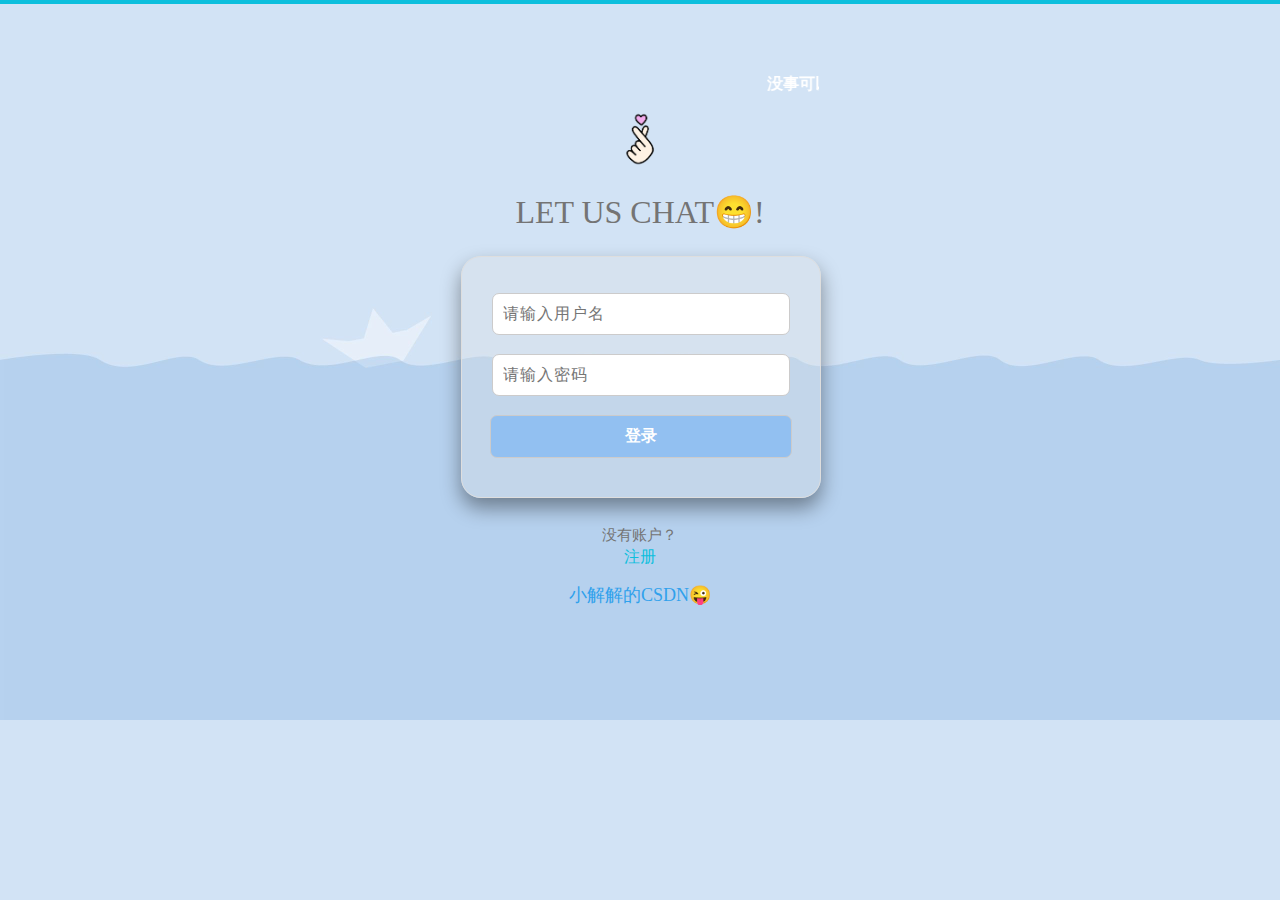
<file: chatroom_websocket/target/chatroom_websocket-1.0-SNAPSHOT/index.html>
<!DOCTYPE html>
<html>
<head>
    <meta http-equiv="Content-Type" content="text/html; charset=utf-8"/>
    <title>来唠嗑-登录</title>
    <link rel="stylesheet" href="assets/css/common_form.css"/>
    <link rel="stylesheet" href="assets/css/index.css">
    <script src="assets/js/common_form_test.js"></script>
</head>
<body>
    <header>
        <div class="header-line"></div>
    </header>
    <div class="content">
        <marquee>没事可以来唠嗑鸭~</marquee>
        <img class="content-logo" src="assets/img/bx.png" alt="logo">
        <h3 class="content-title">LET US CHAT😁!</h3>
        <!-- <p id="company-name">来唠嗑</p> -->
        <div class="content-form">
            <form method="post" action="/login" onsubmit="return submitTest()">
                <div id="change_margin_1">
                    <input class="username" type="text" name="username" placeholder="请输入用户名" onblur="oBlur_1()" onfocus="oFocus_1()">
                </div>
                <!-- input的value为空时弹出提醒 -->
                <p id="remind_1"></p>
                <div id="change_margin_2">
                    <input class="password" type="password" name="password" placeholder="请输入密码" onblur="oBlur_2()" onfocus="oFocus_2()">
                </div>
                <!-- input的value为空时弹出提醒 -->
                <p id="remind_2"></p>
                <div id="change_margin_3">
                    <input class="content-form-signup" type="submit" onclick="#" value="登录">
                </div>
            </form>
        </div>
        <div class="content-login-description">没有账户？</div>
        <div><a class="content-login-link" href="/registration.html">注册</a></div>
        <a href="https://blog.csdn.net/weixin_44369212" target="_blank"><p class="blog">小解解的CSDN😜</p></a>
    </div>
</body>
</html>
</file>
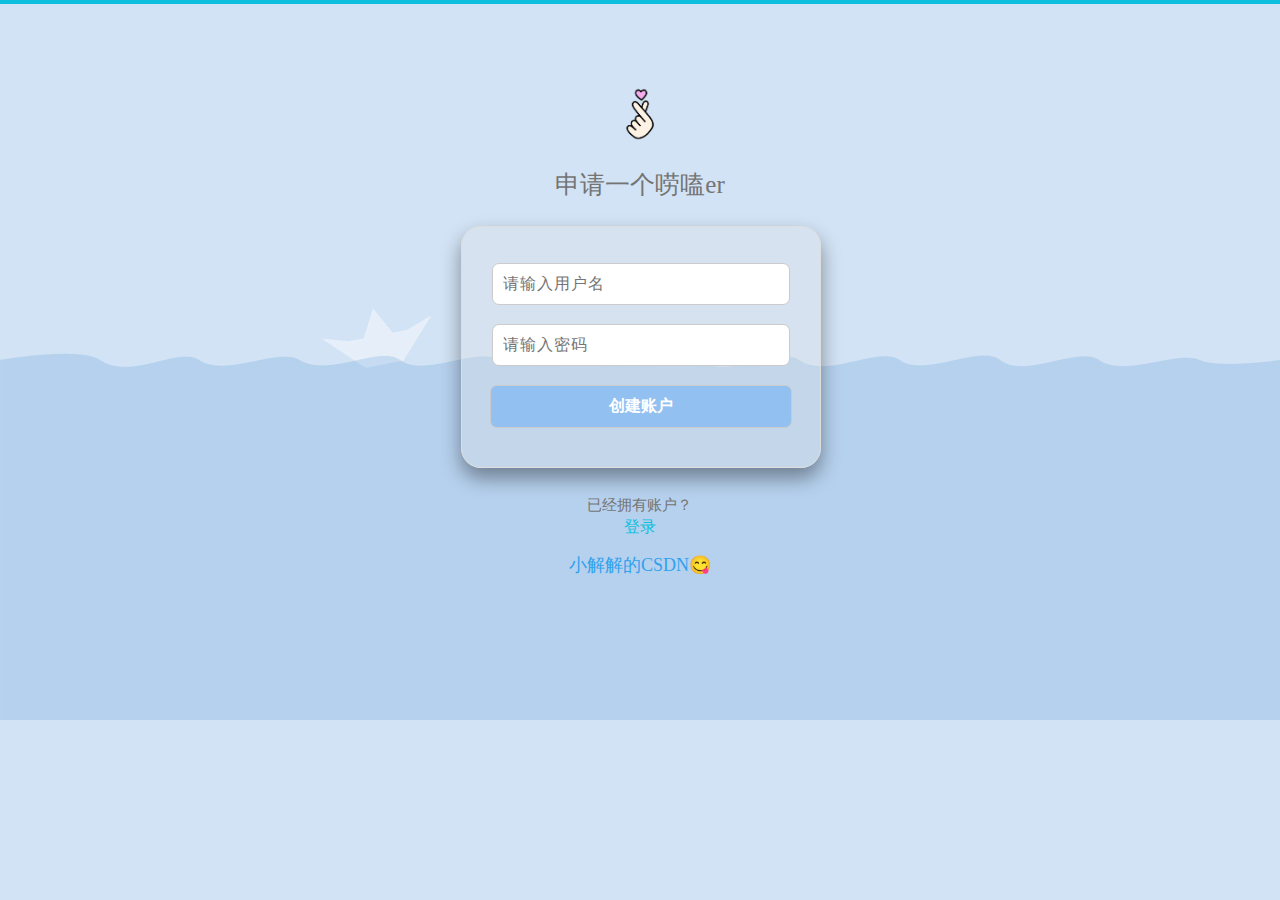
<file: chatroom_websocket/target/chatroom_websocket-1.0-SNAPSHOT/registration.html>
<!DOCTYPE html>
<html lang="en">
<head>
    <meta charset="UTF-8">
    <title>来唠嗑-注册</title>
    <link rel="stylesheet" href="assets/css/common_form.css">
    <link rel="stylesheet" href="assets/css/registion.css">
</head>
<body>
    <header>
        <div class="header-line"></div>
    </header>
    <div class="content">
        <img class="content-logo" src="assets/img/bx.png" alt="logo">
        <h1 class="content-title">申请一个唠嗑er</h1>
        <div class="content-form">
            <form method="post" action="/doRegister" onsubmit="return submitTest()">
                <div id="change_margin_1">
                    <input class="username" type="text" name="username" placeholder="请输入用户名" onblur="oBlur_1()" onfocus="oFocus_1()">
                </div>
                <!-- input的value为空时弹出提醒 -->
                <p id="remind_1"></p>
                <div id="change_margin_2">
                    <input class="password" type="password" name="password" placeholder="请输入密码" onblur="oBlur_2()" onfocus="oFocus_2()">
                </div>
                <!-- input的value为空时弹出提醒 -->
                <p id="remind_2"></p>
                <div id="change_margin_3">
                    <input class="content-form-signup" type="submit" value="创建账户">
                </div>
            </form>
        </div>
        <div class="content-login-description">已经拥有账户？</div>
        <div><a class="content-login-link" href="/index.html">登录</a></div>
    </div>
    <a href="https://blog.csdn.net/weixin_44369212" target="_blank"><p class="blog">小解解的CSDN😋</p></a>
    <script src="assets/js/common_form_test.js"></script>
</body>
</html>
</file>
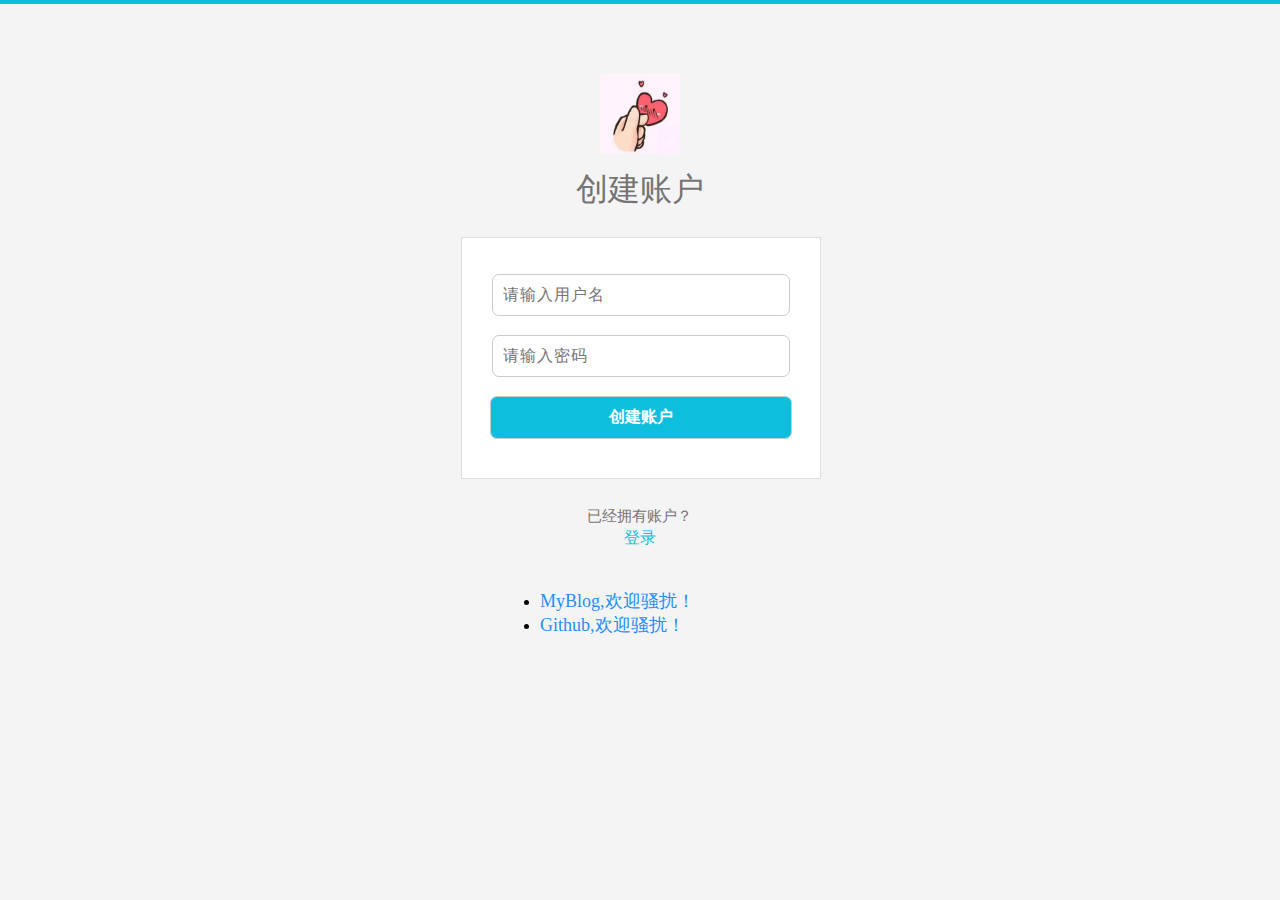
<file: chatroom_websocket/target/chatroom_websocket-1.0-SNAPSHOT/registration1.html>
<!DOCTYPE html>
<html lang="en">
<head>
    <meta charset="UTF-8">
    <title>sign-up</title>
    <link rel="stylesheet" href="assets/css/common_form.css">
</head>
<body>
    <header>
        <div class="header-line"></div>
    </header>
    <div class="content">
        <img class="content-logo" src="assets/img/heart.jpg" alt="logo">
        <h1 class="content-title">创建账户</h1>
        <div class="content-form">
            <form method="post" action="/doRegister" onsubmit="return submitTest()">
                <div id="change_margin_1">
                    <input class="username" type="text" name="username" placeholder="请输入用户名" onblur="oBlur_1()" onfocus="oFocus_1()">
                </div>
                <!-- input的value为空时弹出提醒 -->
                <p id="remind_1"></p>
                <div id="change_margin_2">
                    <input class="password" type="password" name="password" placeholder="请输入密码" onblur="oBlur_2()" onfocus="oFocus_2()">
                </div>
                <!-- input的value为空时弹出提醒 -->
                <p id="remind_2"></p>
                <div id="change_margin_3">
                    <input class="content-form-signup" type="submit" value="创建账户">
                </div>
            </form>
        </div>
        <div class="content-login-description">已经拥有账户？</div>
        <div><a class="content-login-link" href="/index.html">登录</a></div>
    </div>
    <div style="height: 60px; width: 200px;margin: auto;margin-top: 40px;" >
        <li><a href="#" target="_blank"><span style="color: dodgerblue; font-size: 18px;">MyBlog,欢迎骚扰！</span></a></li>
        <li><a href="#" target="_blank"><span style="color: dodgerblue; font-size: 18px;">Github,欢迎骚扰！</span></a></li>
    </div>
<script src="assets/js/common_form_test.js"></script>

</body>
</html>
</file>
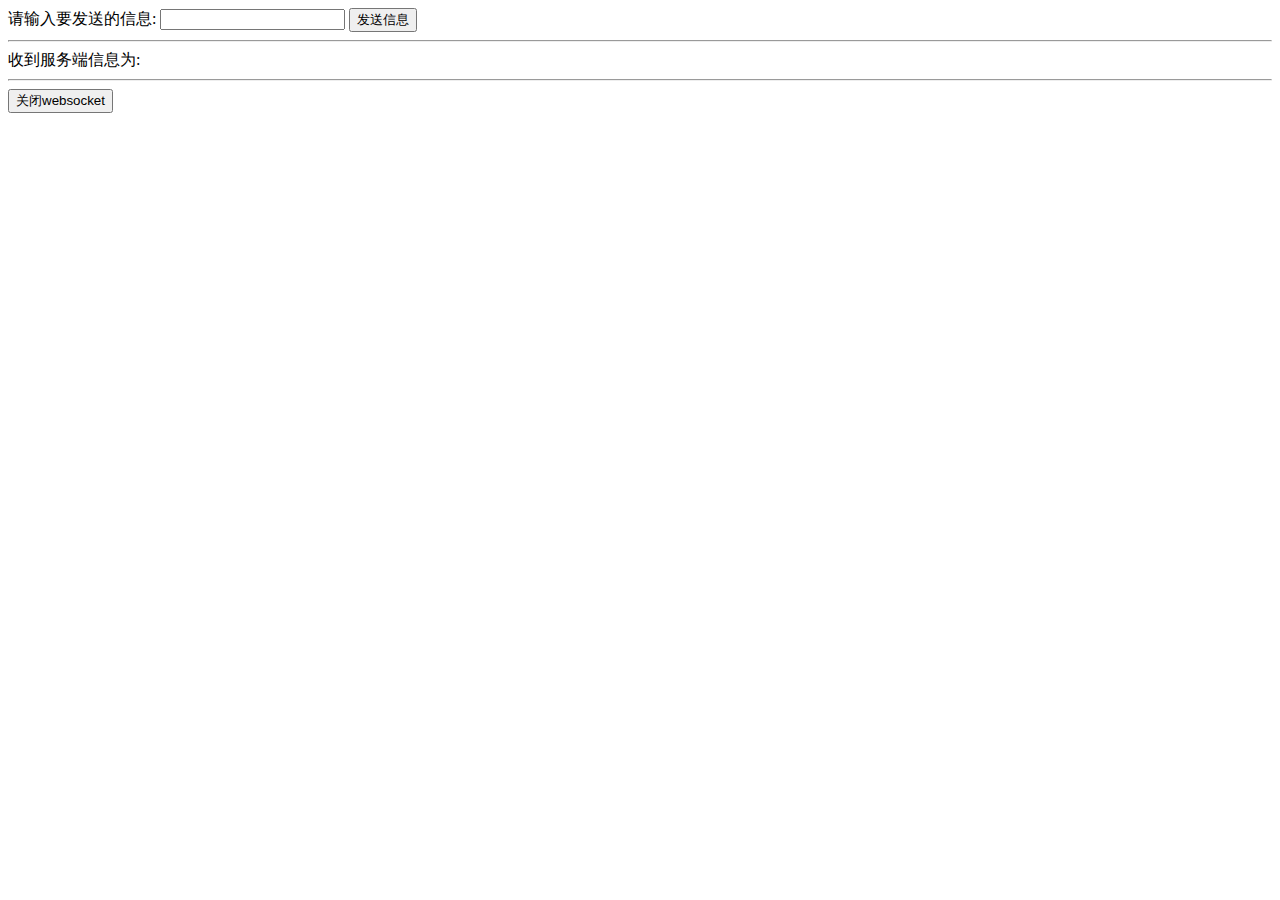
<file: chatroom_websocket/target/chatroom_websocket-1.0-SNAPSHOT/websocketTest.html>
<!DOCTYPE html>
<html lang="en">
<head>
    <meta charset="UTF-8">
    <title>websocket demo</title>
</head>
<body>
    请输入要发送的信息:
    <input type="text" id="text">
    <button onclick="sendMsg2Server()">发送信息</button>
    <hr>
    收到服务端信息为:
    <div id="read_from_server"></div>
    <hr>
    <button onclick="closeWebSocket()">关闭websocket</button>

    <script>
        var websocket = null;
        if ('WebSocket' in window) {
            console.log("支持webcoket!");
            // 后端websocket地址
            websocket = new WebSocket("ws://localhost:8080/websocket");
        }else {
            alert("浏览器不支持websocket!");
        }
        // 浏览器与服务端建立链接后回调方法
        websocket.onopen = function() {
            alert("websocket连接成功");
        };
        // 建立websocket失败
        websocket.onerror = function() {
            console.log("websocket连接失败");
        };
        // 浏览器收到服务器信息
        websocket.onmessage = function (event) {
            var msg = event.data;
            flushDiv(msg);
        };
        // websocket关闭
        websocket.onclose = function () {
            closeWebSocket();
        };
        // 窗口关闭，主动将当前窗口websocket关闭
        window.onbeforeunload = function () {
            closeWebSocket();
        };
        // 将浏览器信息发送到服务端
        function sendMsg2Server() {
            var msg = document.getElementById("text").value;
            websocket.send(msg);
        }
        // 刷新当前div
        function flushDiv(msg) {
            document.getElementById("read_from_server").innerText = msg;
        }
        //关闭WebSocket
        function closeWebSocket() {
            websocket.close();
        }
    </script>
</body>
</html>
</file>
<file: chatroom_websocket/target/chatroom_websocket-1.0-SNAPSHOT/assets/css/common_form.css>
/*重置样式*/
html, body, div, span, applet, object, iframe, h1, h2, h3, h4, h5, h6, p, blockquote, pre, a, abbr,
acronym, address, big, cite, code, del, dfn, em, img, ins, kbd, q, s, samp, small, strike, strong, sub
, sup, tt, var, b, u, i, dl, dt, dd, ol, ul, li, fieldset, form, label, legend, table, caption, tbody,
tfoot, thead, tr, th, td, article, aside, canvas, details, embed, figure, figcaption, footer, header,
hgroup, menu, nav, output, section, summary, time, mark, audio, video {
    margin: 0;
    padding: 0;
    border: 0
}
body {
    font-family: "微软雅黑";
    background: #f4f4f4;
}

/*header*/
.header-line {
    width: 100%;
    height: 4px;
    background: #0dbfdd;
}

/*content*/
.content {
    width: 28%;
    margin: 70px auto 0;
    text-align: center;
}
.content-logo {
    width: 80px;
    height: 80px;
}
.content-title {
    margin: 10px 0 25px 0;
    font-size: 2em;
    color: #747474;
    font-weight: normal;
}
.content-form {
    width: 100%;
    padding: 36px 0 20px;
    border: 1px solid  #dedede;
    text-align: center;
    background: #fff;
}
.content-form form div {
    margin-bottom: 19px;
}
.content-form form .username,
.content-form form .password {
    width: 77%;
    height: 20px;
    padding: 10px;
    font-size: 1em;
    border: 1px solid  #cccbcb;
    border-radius: 7px;
    letter-spacing: 1px;
}
.content-form form input:focus {
    outline: none;
    -webkit-box-shadow: 0 0 5px #0dbfdd;
            box-shadow: 0 0 5px #0dbfdd;
}
.content-form-signup {
    width: 84%;
    margin: 0 auto;
    padding: 10px;
    border: 1px solid  #cccbcb;
    border-radius: 7px;
    font-size: 1em;
    font-weight: bold;
    color: #fff;
    background: #0dbfdd;
    cursor: pointer;
}
.content-form-signup:hover {
    background: #0cb3d0;
}
.content-form-signup:focus {
    outline: none;
    border: 1px solid  #0cb3d0;
}
.content-login-description {
    margin-top: 25px;
    line-height: 1.63636364;
    color: #747474;
    font-size: .91666667rem;
}
.content-login-link {
    font-size: 16px;
    color: #0dbfdd;
    text-decoration: none;
}

/*输入框无内容便提示*/
#remind_1,
#remind_2 {
    width: 76%;
    margin: 0 auto 2px;
    text-align: left;
    font-size: .2em;
    color: #f00;
}

a{ text-decoration:none}
</file>
<file: chatroom_websocket/target/chatroom_websocket-1.0-SNAPSHOT/assets/css/index.css>
body{
    background-image:url("../img/bg2.jpg");
    background-size:cover;
}
.content-form{
    box-shadow:0 10px 20px rgba(0,0,0,0.4);
    background:rgba(225,225,225,0.3);
    border-radius:20px;
    margin:0 auto;
}
h3{
    font-family:"consolas";
    color:#30a1ec;
}
.content-login-link:hover{
    color:#51a5ff;
}
#company-name{
    font-weight: bold;
    font-size:20px;
    margin-top:3px;
    color:dodgerblue;
    margin-bottom:10px;
}
.content-form:hover{
    background:rgba(225,225,225,0.1);
}
.blog{
    color:#30a1ec;
    font-size:18px; 
    text-align: center;
    margin-top:15px;
}
.blog:hover{
    color: dodgerblue;
}
#remind_1,#remind_2{
    font-size:.8em;
}
.content-form-signup{
    background-color:#92c0f1;
}
.content-form-signup:hover{
    background-color:#8abdf4;
}
marquee{
    color:white;
    font-weight:bold;
}
</file>
<file: chatroom_websocket/target/chatroom_websocket-1.0-SNAPSHOT/assets/css/registion.css>
body{
    background-image:url("../img/bg2.jpg");
    background-size:cover;
}
.content-title{
    font-size:25px;
}
.content-form{
    box-shadow:0 10px 20px rgba(0,0,0,0.4);
    background:rgba(225,225,225,0.3);
    border-radius:20px;
    margin:0 auto;
}
.blog{
    color:#30a1ec;
    font-size:18px; 
    text-align: center;
    margin-top:15px;
}
.blog:hover{
    color: rgb(76, 155, 235);
}
#remind_1,#remind_2{
    font-size:.8em;
}
.content-login-link:hover{
    color:#51a5ff;
}
.content-form-signup{
    background-color:#92c0f1;
}
.content-form-signup:hover{
    background-color:#8abdf4;
}
.content-login-link:hover{
    color:#51a5ff;
}
</file>
